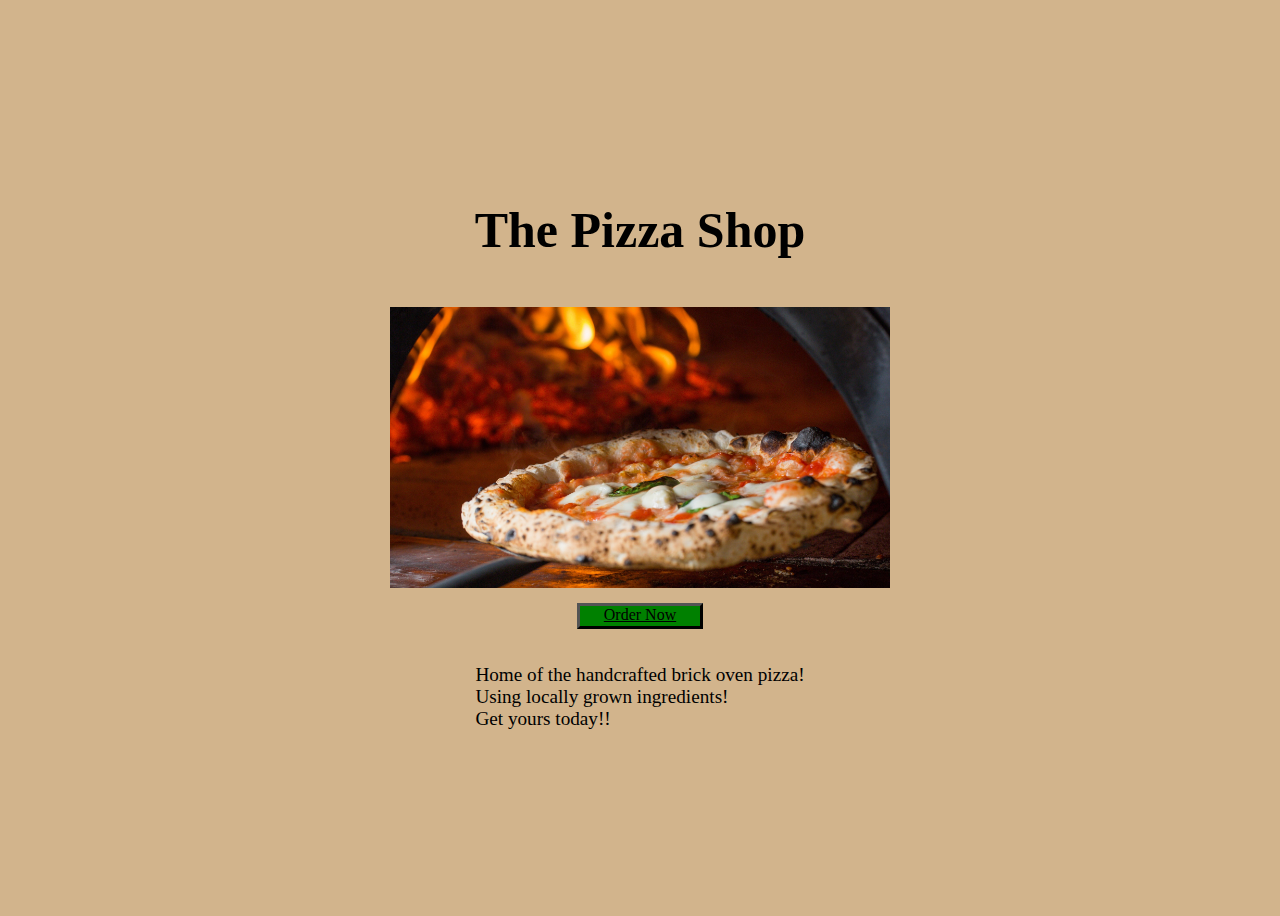
<file: index.html>
<html>
  <head>
    <title>
      The Pizza Shop
    </title>
    <link rel="stylesheet" href="./stytles.css">
  </head>

  <body>
    
    
    <header>
      <h1>
      The Pizza Shop
      </h1>
        <img src="./images/pizza.jpg" height="auto" width="500px"
        alt="Pizza">
        <a href="file:///C:/Users/orlan/Desktop/CourseWork/guided-practices/second-restaurant/order.html">Order Now</a>
        <p>
          Home of the handcrafted brick oven pizza! <br>
          Using locally grown ingredients! <br>
          Get yours today!!
        </p>
    </header>

  </body>
</html>
</file>
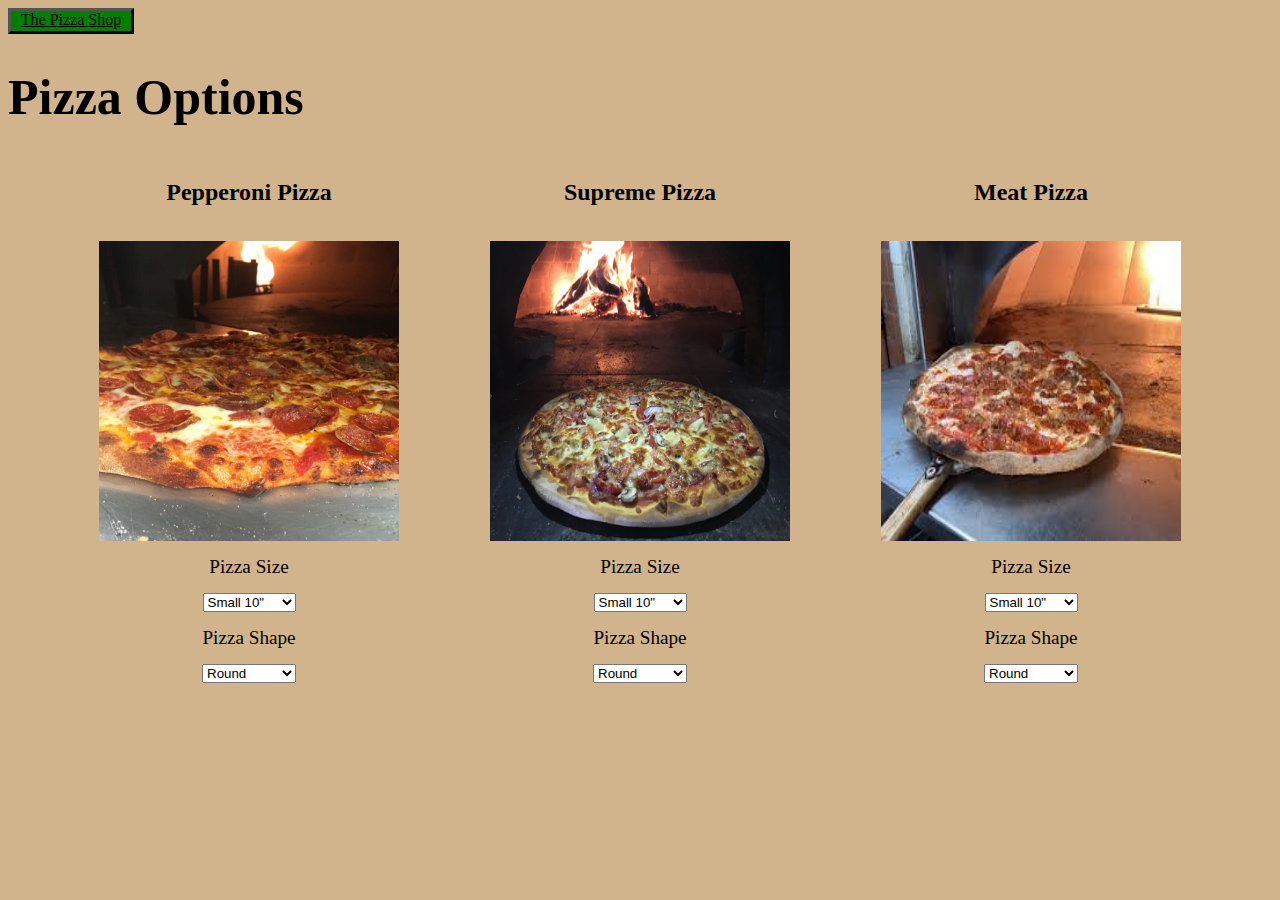
<file: order.html>
<html>
  <head>
    <title>
      Order Here
    </title>
    <link rel="stylesheet" href="./stytles.css">
  </head>

  <main>
    <head>
      <a href="file:///C:/Users/orlan/Desktop/CourseWork/guided-practices/second-restaurant/index.html">The Pizza Shop</a>
    <h1>Pizza Options</h1>
    </head>

    <div>
      <section>
      <h2>Pepperoni Pizza</h2>
      <img src="./images/BrickOvenPizza2.jpg" height="300px" width="300px"
      alt="Pepperoni Pizza">
      <label for="Pizza Size">Pizza Size</label>
      <select name="Pizza Size" id="Pizza Size">
        <option value="Small">Small 10"</option>
        <option value="Medium">Medium 12"</option>
        <option value="Large">Large 16"</option>
        <option value="Party Size">Party Size</option>
      </select>
      <label for="Pizza Shape">Pizza Shape</label>
      <select name="Pizza Shape" id="Pizza Shape">
        <option value="Round">Round</option>
        <option value="Rectangular">Rectangular</option>
      </select>
    </section>

    <section>
      <h2>Supreme Pizza</h2>
      <img src="./images/supreme-pizza.jpg" height="300px" width="300px"
      alt="Supreme Pizza">
      <label for="Pizza Size">Pizza Size</label>
      <select name="Pizza Size" id="Pizza Size">
        <option value="Small">Small 10"</option>
        <option value="Medium">Medium 12"</option>
        <option value="Large">Large 16"</option>
        <option value="Party Size">Party Size</option>
      </select>
      <label for="Pizza Shape">Pizza Shape</label>
      <select name="Pizza Shape" id="Pizza Shape">
        <option value="Round">Round</option>
        <option value="Rectangular">Rectangular</option>
      </select>
    </section>

    <section>
      <h2>Meat Pizza</h2>
      <img src="./images/meat-pizza.jpg" height="300px" width="300px"
      alt="Meat Pizza">
      <label for="Pizza Size">Pizza Size</label>
      <select name="Pizza Size" id="Pizza Size">
        <option value="Small">Small 10"</option>
        <option value="Medium">Medium 12"</option>
        <option value="Large">Large 16"</option>
        <option value="Party Size">Party Size</option>
      </select>
      <label for="Pizza Shape">Pizza Shape</label>
      <select name="Pizza Shape" id="Pizza Shape">
        <option value="Round">Round</option>
        <option value="Rectangular">Rectangular</option>
      </select>
    </section>
    </div>
    

  </main>
</html>
</file>
<file: stytles.css>
body{
  background-color: tan;
}

header{
  height: 100vh;
  display: flex;
  flex-direction: column;
  align-items: center;
  justify-content: center;
  gap: 15px;
}

h1{
  font-size: 50px;
}

a{
  border-style: outset; border-color: black;
  background-color: green;
  color: black;
  height: 20px; width: 120px;
  display: flex; justify-content: center;
}

p, label{
  font-size: larger;
}

section{
  display: flex;
  flex-direction: column;
  align-items: center;
  gap: 15px;
}

div{
  display: flex;
  justify-content: space-evenly;
}
</file>
